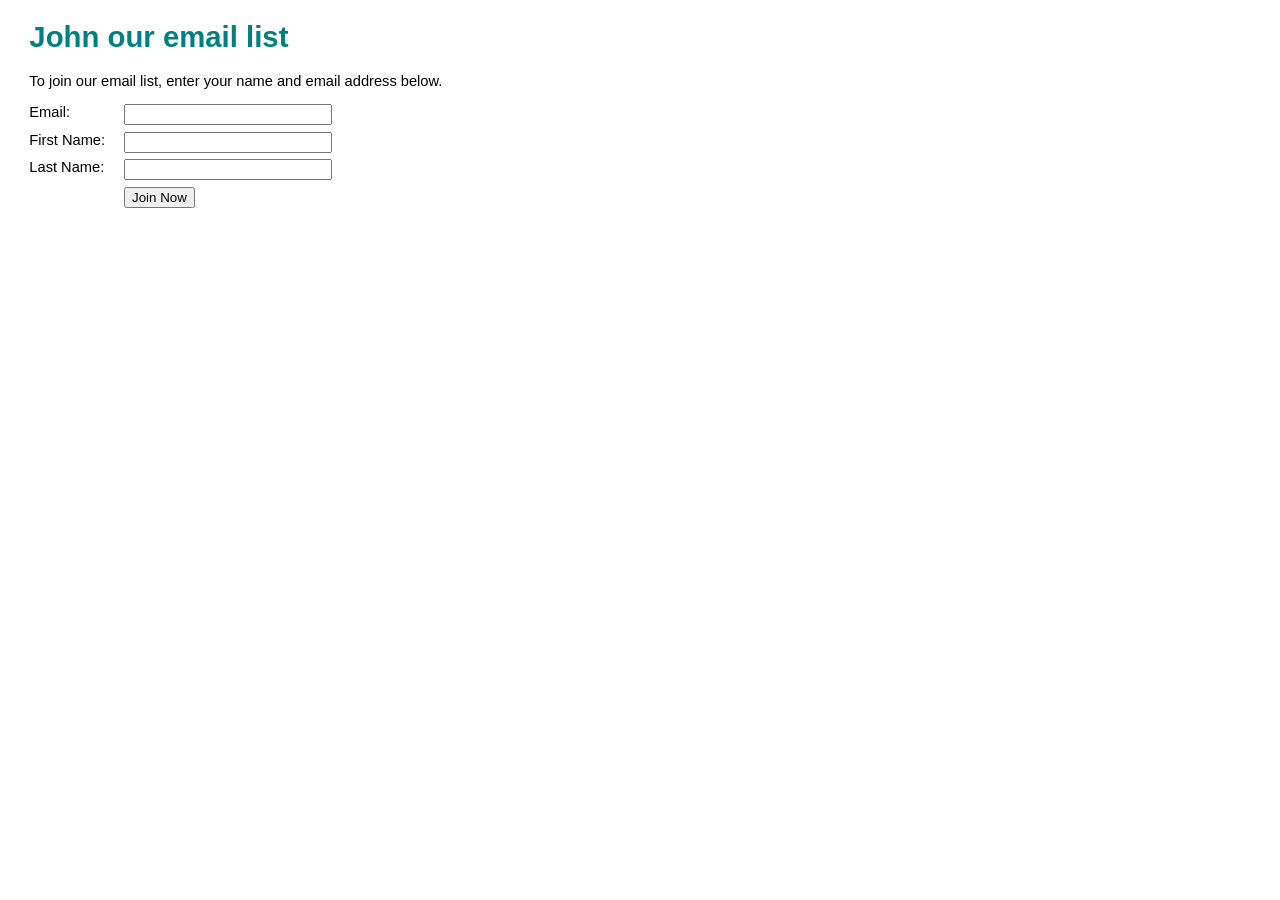
<file: Session 2/index.html>
<!DOCTYPE html>
<html>
<head>
    <meta charset="UTF-8">
    <title>Murach's Java Servlets and JSP</title>
    <link rel="stylesheet" href="styles/main.css" type ="text/css"/>
</head>
<body>
    <h1>John our email list</h1>
    <p>To join our email list, enter your name and email address below.</p>
    <form action="emailList" method="post">
        <input type="hidden" name="action" value="add">

        <label>Email:</label>
        <input type="email" name="email" required><br>

        <label>First Name:</label>
        <input type="text" name="firstName" required><br>

        <label>Last Name:</label>
        <input type="text" name="lastName" required><br>

        <label>&nbsp;</label>
        <input type="submit" value="Join Now" id="submit">
    </form>
</body>
</html>
</file>
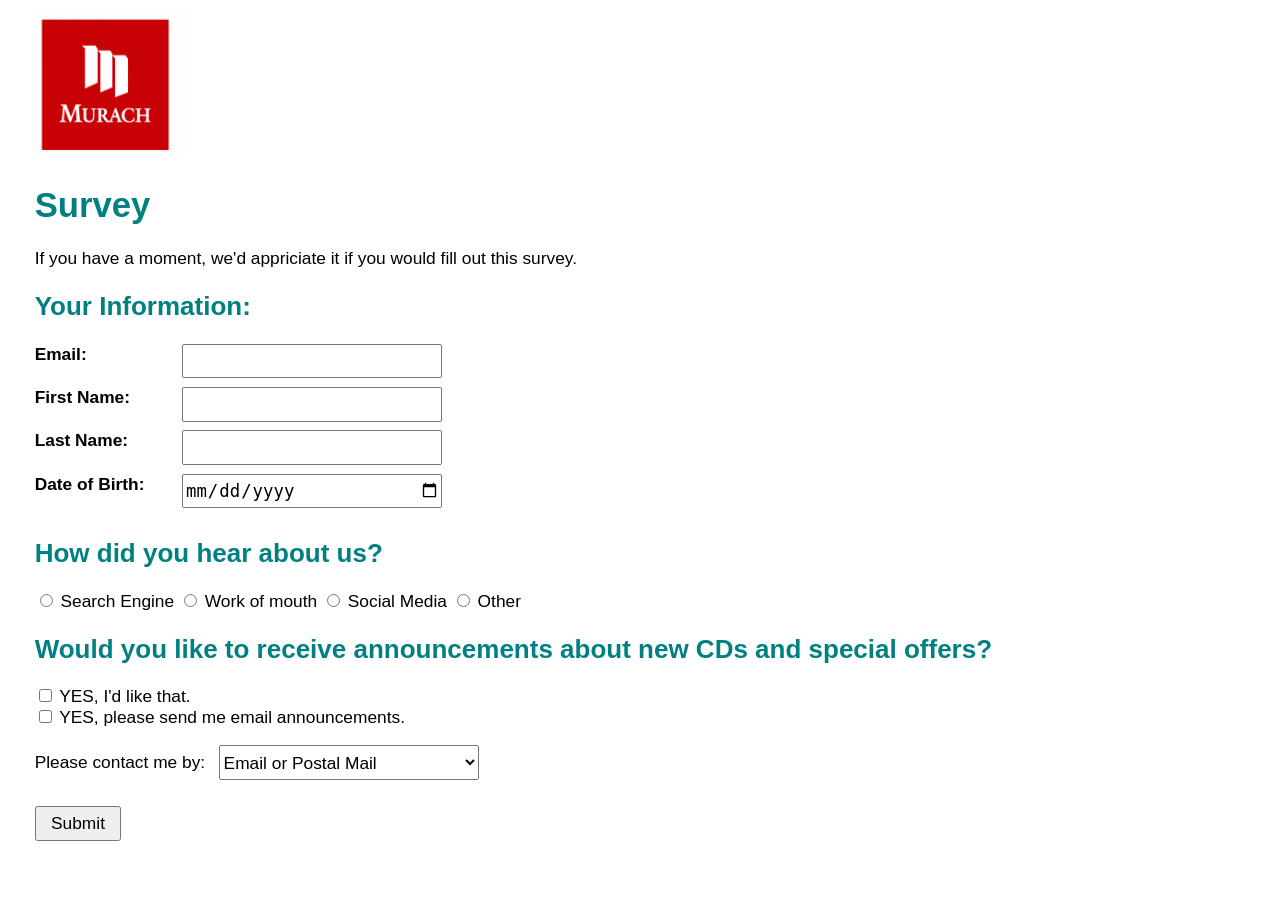
<file: Session 3/index.html>
<!DOCTYPE html>
<html>
<head>
    <meta charset="UTF-8">
    <title>Murach's Java Servlets and JSP</title>
    <link rel="stylesheet" href="styles/main.css" type ="text/css"/>
</head>
<body class="survey-page">
    <img src="images/logo.png" alt="Murach Logo" width="150" height="150">

    <h1>Survey</h1>
    <p>If you have a moment, we'd appriciate it if you would fill out this survey.</p>

    <h2>Your Information:</h2>
    <form action="emailList" method="post">
        <input type="hidden" name="action" value="add">

        <label>Email:</label>
        <input type="email" name="email" required><br>

        <label>First Name:</label>
        <input type="text" name="firstName" required><br>

        <label>Last Name:</label>
        <input type="text" name="lastName" required><br>

        <label>Date of Birth:</label>
        <input type="date" name="birthDate" required><br>

        <h2>How did you hear about us?</h2>
        <input type="radio" name="hearAboutUs" value="searchEngine" required> Search Engine
        <input type="radio" name="hearAboutUs" value="wordOfMouth"> Work of mouth
        <input type="radio" name="hearAboutUs" value="socialMedia"> Social Media
        <input type="radio" name="hearAboutUs" value="other"> Other<br>

        <h2>Would you like to receive announcements about new CDs and special offers?</h2>
        <input type="checkbox" name="receiveAnnouncements" value="offers"> YES, I'd like that. <br>
        <input type="checkbox" name="receiveAnnouncements" value="email"> YES, please send me email announcements. <br>

        <p>Please contact me by:
            <select name="contactMethod">
                <option value="emailOrPostalMail">Email or Postal Mail</option>
                <option value="emailOnly">Email Only</option>
                <option value="postalMailOnly">Postal Mail Only</option>
            </select>
        </p>
        <input type="submit" value="Submit" id="submit">
    </form>
</body>
</html>
</file>
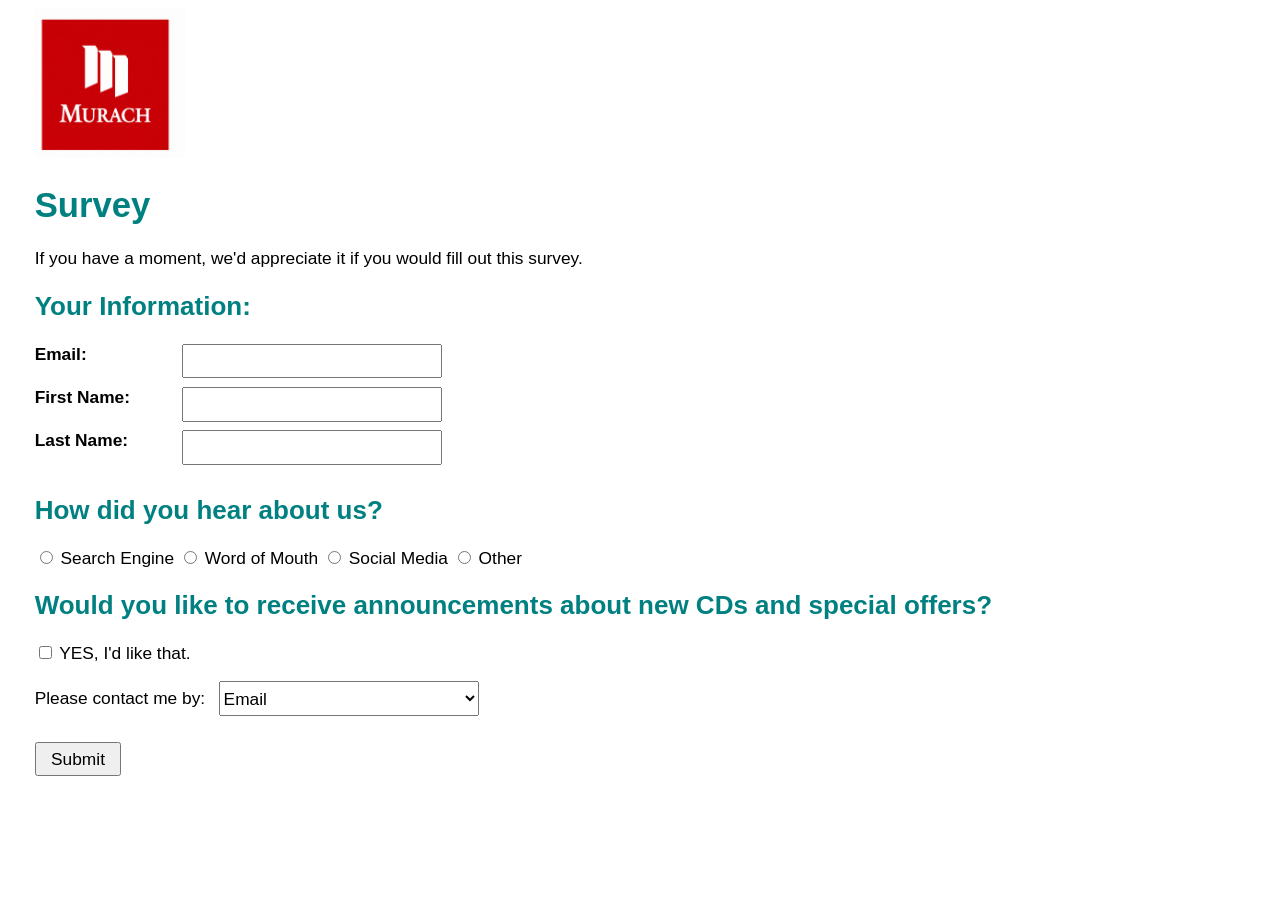
<file: Session 6/index.html>
<!DOCTYPE html>
<html>
<head>
    <meta charset="UTF-8">
    <title>Murach's Java Servlets and JSP</title>
    <link rel="stylesheet" href="styles/main.css" type ="text/css"/>
</head>
<body class="survey-page">
    <img src="images/logo.png" alt="Murach Logo" width="150" height="150">

    <h1>Survey</h1>
    <p>If you have a moment, we'd appreciate it if you would fill out this survey.</p>

    <h2>Your Information:</h2>
    <form action="survey" method="post">

        <label>Email:</label>
        <input type="email" name="email" required><br>

        <label>First Name:</label>
        <input type="text" name="firstName" required><br>

        <label>Last Name:</label>
        <input type="text" name="lastName" required><br>

        <h2>How did you hear about us?</h2>
        <input type="radio" name="heardFrom" value="Search Engine" required> Search Engine
        <input type="radio" name="heardFrom" value="Word of Mouth"> Word of Mouth
        <input type="radio" name="heardFrom" value="Social Media"> Social Media
        <input type="radio" name="heardFrom" value="Other"> Other<br>

        <h2>Would you like to receive announcements about new CDs and special offers?</h2>
        <input type="checkbox" name="updates" value="Yes"> YES, I'd like that. <br>

        <p>Please contact me by:
            <select name="contactVia">
                <option value="Email">Email</option>
                <option value="Postal Mail">Postal Mail</option>
                <option value="Email or Postal Mail">Email or Postal Mail</option>
            </select>
        </p>
        <input type="submit" value="Submit" id="submit">
    </form>
</body>
</html>
</file>
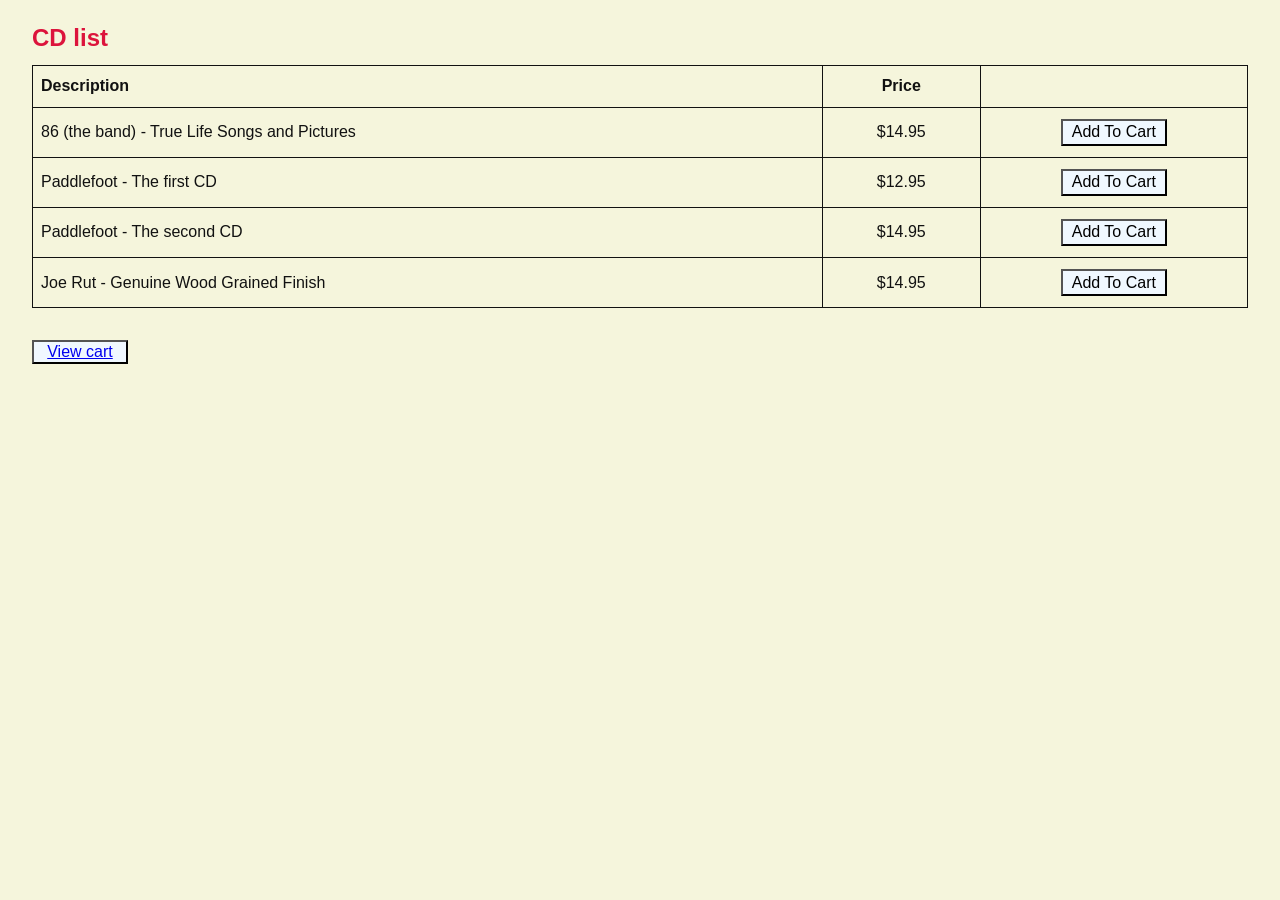
<file: Session 7/index.html>
<!DOCTYPE html>
<html>
<head>
    <meta charset="UTF-8">
    <meta name="viewport" content="width=device-width, initial-scale=1">
    <title>Murach's Java Servlets and JSP</title>
    <link rel="stylesheet" href="styles/main.css" type="text/css">
</head>
<body>
    <h1>CD list</h1>
    <div class="table-scroll">
        <table class="catalog">
            <thead>
                <tr>
                    <th scope="col">Description</th>
                    <th scope="col" class="number">Price</th>
                    <th scope="col"><span class="sr-only">Add to cart</span></th>
                </tr>
            </thead>
            <tbody>
            <tr>
                <td>86 (the band) - True Life Songs and Pictures</td>
                <td class="number">$14.95</td>
                <td class="actions">
                    <form action="cart" method="post">
                        <input type="hidden" name="action" value="add">
                        <input type="hidden" name="productCode" value="8601">
                        <input type="submit" value="Add To Cart">
                    </form>
                </td>
            </tr>
            <tr>
                <td>Paddlefoot - The first CD</td>
                <td class="number">$12.95</td>
                <td class="actions">
                    <form action="cart" method="post">
                        <input type="hidden" name="action" value="add">
                        <input type="hidden" name="productCode" value="pf01">
                        <input type="submit" value="Add To Cart">
                    </form>
                </td>
            </tr>
            <tr>
                <td>Paddlefoot - The second CD</td>
                <td class="number">$14.95</td>
                <td class="actions">
                    <form action="cart" method="post">
                        <input type="hidden" name="action" value="add">
                        <input type="hidden" name="productCode" value="pf02">
                        <input type="submit" value="Add To Cart">
                    </form>
                </td>
            </tr>
            <tr>
                <td>Joe Rut - Genuine Wood Grained Finish</td>
                <td class="number">$14.95</td>
                <td class="actions">
                    <form action="cart" method="post">
                        <input type="hidden" name="action" value="add">
                        <input type="hidden" name="productCode" value="jr01">
                        <input type="submit" value="Add To Cart">
                    </form>
                </td>
            </tr>
            </tbody>
        </table>
    </div>
    <button class = "cart_btn"><a href="cart">View cart</a></button>
</body>
</html>
</file>
<file: Session 2/styles/main.css>
body {
    font-family: Arial, Helvetica, sans-serif;
    font-size: 11pt;
    margin-left: 2em;
    margin-right: 2em;
}
h1 {
    color: teal;
}
label {
    float: left;
    width: 6em;
    margin-bottom: 0.5em;
}
input[type="text"], input[type="email"] {
    width: 15em;
    margin-left: 0.5em;
    margin-bottom: 0.5em;
}
br {
    clear: both;
}
#submit {
    margin-left: 0.5em;
}
</file>
<file: Session 3/styles/main.css>
body {
    font-family: Arial, Helvetica, sans-serif;
    font-size: 13pt;
    margin-left: 2em;
    margin-right: 2em;
}
h1 {
    color: teal;
}
h2 {
    color: teal;
}
label {
    font-weight: bold;
    float: left;
    margin-bottom: 0.5em;
}
.survey-page label {
    width: 8em;
}
.thank-page label {
    width: 22em;
    white-space: nowrap;
}
.survey-page input[type="text"],
.survey-page input[type="email"],
.survey-page input[type="date"],
select[name="contactMethod"]  {
    font-size: inherit;
    box-sizing: border-box;
    width: 15em;
    height: 2em;
    margin-left: 0.5em;
    margin-bottom: 0.5em;
}
.survey-page input[type = "submit"],
.thank-page input[type = "submit"] {
    font-size: inherit;
    box-sizing: border-box;
    width: 5em;
    height: 2em;
    margin-bottom: 0.5em;
}
br {
    clear: both;
}
</file>
<file: Session 6/styles/main.css>
body {
    font-family: Arial, Helvetica, sans-serif;
    font-size: 13pt;
    margin-left: 2em;
    margin-right: 2em;
}
h1 {
    color: teal;
}
h2 {
    color: teal;
}
label {
    font-weight: bold;
    float: left;
    margin-bottom: 0.5em;
}
.survey-page label {
    width: 8em;
}
.survey-page input[type="text"],
.survey-page input[type="email"],
.survey-page input[type="date"],
select[name="contactVia"]  {
    font-size: inherit;
    box-sizing: border-box;
    width: 15em;
    height: 2em;
    margin-left: 0.5em;
    margin-bottom: 0.5em;
}
.survey-page input[type = "submit"],
.thank-page input[type = "submit"] {
    font-size: inherit;
    box-sizing: border-box;
    width: 5em;
    height: 2em;
    margin-bottom: 0.5em;
}
br {
    clear: both;
}


body.thank-page {
    margin: 0;
    padding: 56px 20px;
    background: #f3f7f7;
    color: #203434;
    font-size: 16px;
    line-height: 1.5;
}
.thank-page .result-card {
    box-sizing: border-box;
    max-width: 660px;
    margin: 0 auto;
    padding: 36px 40px;
    background: #fff;
    border: 1px solid #dce7e5;
    border-top: 4px solid #008080;
    border-radius: 12px;
    box-shadow: 0 12px 36px rgba(24, 66, 61, 0.06);
}
.thank-page .result-eyebrow {
    margin: 0 0 10px;
    color: #52716d;
    font-size: 11px;
    font-weight: bold;
    letter-spacing: 0.12em;
}
.thank-page h1 {
    margin: 0 0 12px;
    color: #007c78;
    font-size: clamp(24px, 4vw, 30px);
    line-height: 1.25;
}
.thank-page .result-intro { margin: 0 0 24px; color: #61716f; }
.thank-page .result-details { margin: 0; }
.thank-page .result-details > div {
    display: grid;
    grid-template-columns: 130px minmax(0, 1fr);
    gap: 16px;
    padding: 12px 0;
    border-bottom: 1px solid #edf1f0;
}
.thank-page dt { font-weight: 600; color: #526561; }
.thank-page dd { margin: 0; overflow-wrap: anywhere; }
.thank-page .result-actions { margin-top: 26px; }
.thank-page .result-actions p { margin: 0 0 12px; color: #61716f; font-size: 14px; }
.thank-page button {
    display: inline-flex;
    align-items: center;
    gap: 24px;
    padding: 11px 18px;
    border: 1px solid #007c78;
    border-radius: 6px;
    background: #007c78;
    color: white;
    font: inherit;
    font-weight: 600;
    cursor: pointer;
}
.thank-page button:hover { background: #006762; }
.thank-page button:focus-visible { outline: 3px solid #79c7bd; outline-offset: 3px; }
@media (max-width: 480px) {
    body.thank-page { padding: 20px 12px; }
    .thank-page .result-card { padding: 26px 20px; }
    .thank-page .result-details > div { grid-template-columns: 104px minmax(0, 1fr); gap: 10px; }
}
</file>
<file: Session 7/styles/main.css>
body {
    font-family: Arial, Helvetica, sans-serif;
    font-size: 16px;
    margin: 1.5em 2em;
    color: #111;
    background: beige;
}
h1 {
    font-size: 1.5em;
    color: crimson;
    margin: 0 0 0.55em;
}
table {
    border-collapse: collapse;
    width: 100%;
}
th, td {
    border: 1px solid #111;
    padding: 0.7em 0.5em;
    text-align: left;
    vertical-align: middle;
}
th {
    font-weight: bold;
}
.catalog th:first-child {
    width: 65%;
}
.catalog th:nth-child(2) {
    width: 13%;
}
.number {
    text-align: center;
    white-space: nowrap;
}
.actions {
    white-space: nowrap;
    text-align: center;
}
form {
    margin: 0;
}
input[type="submit"] {
    font: inherit;
    background-color: aliceblue;
    padding: 0.15em 0.55em;
    cursor: pointer;
}
a:focus-visible, input:focus-visible {
    outline: 2px solid teal;
    outline-offset: 2px;
}
.quantity-form {
    display: flex;
    gap: 0.5em;
    align-items: center;
}
input[type="number"] {
    width: 3.5em;
    font: inherit;
    padding: 0.15em;
}
.navigation {
    margin-top: 0.4em;
}
.message {
    color: #a1261d;
}
.table-scroll {
    overflow-x: auto;
}
.sr-only {
    text-align: center;
    position: absolute;
    width: 1px;
    height: 1px;
    padding: 0;
    margin: -1px;
    overflow: hidden;
    clip: rect(0,0,0,0);
    white-space: nowrap;
    border: 0;
}
@media (max-width: 600px) {
    body {
        margin: 1.2em 1em;
    }
    th, td {
        padding: 0.6em;
    }
}
.cart_btn{
    background-color: aliceblue;
    font: inherit;
    width: 6em;
    margin-top: 2em;
}
</file>
